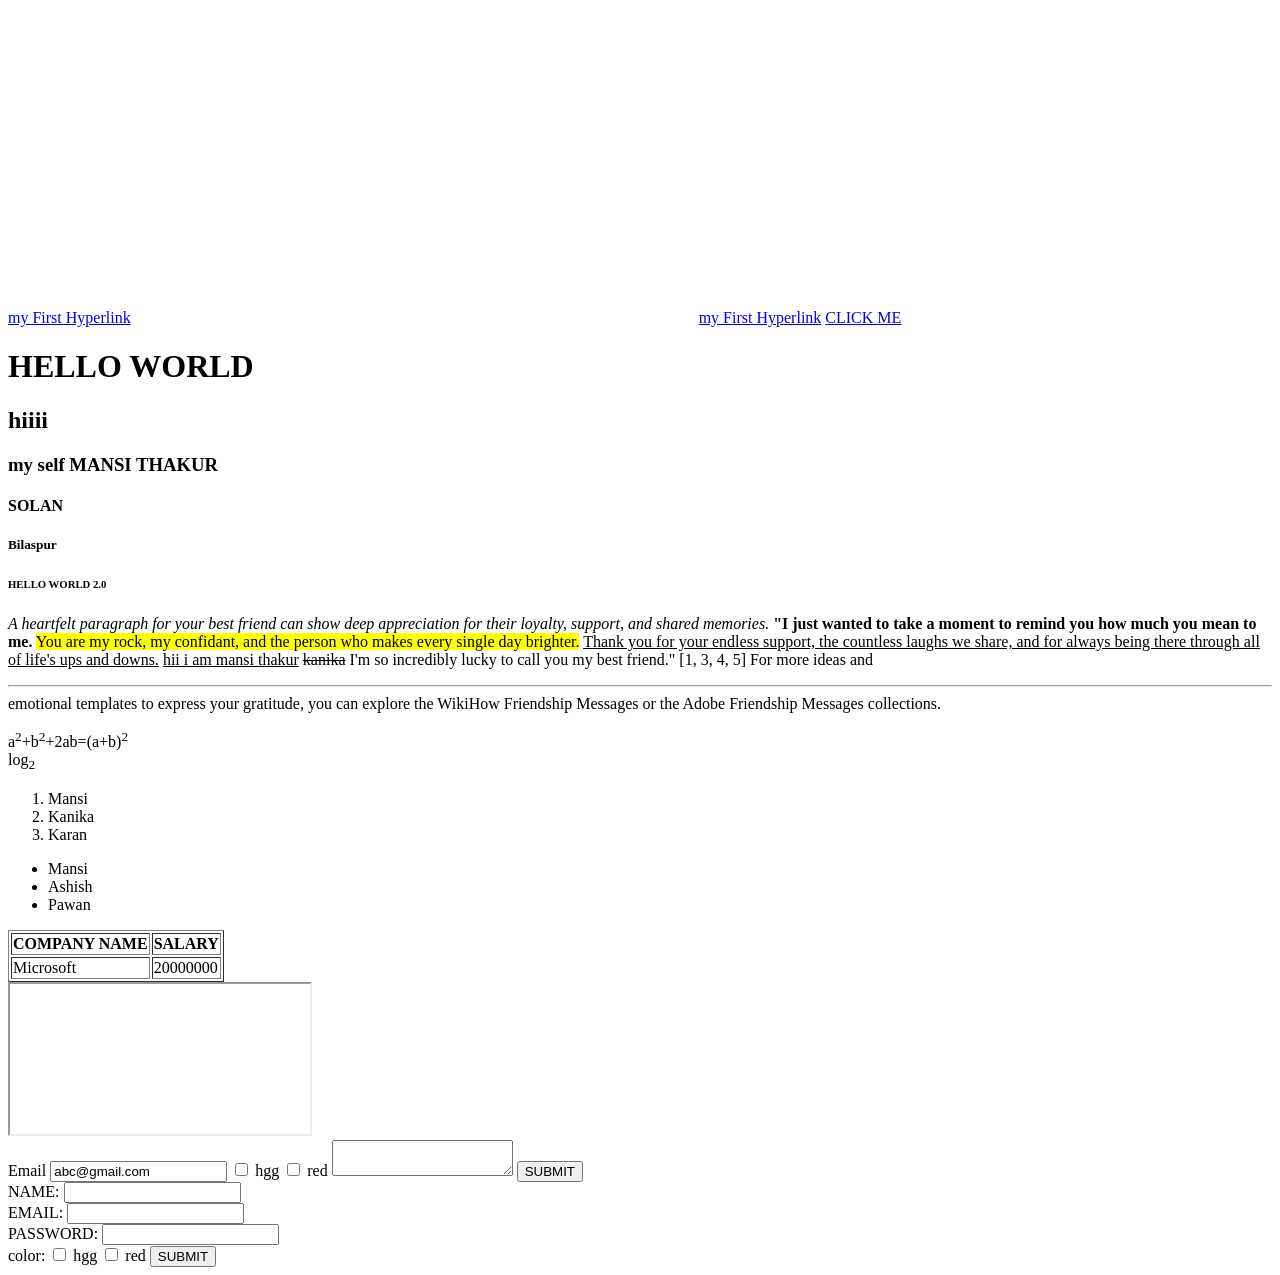
<file: index.html>
<!DOCTYPE html>
<html lang="en">
<head>
    <meta charset="UTF-8">
    <meta name="viewport" content="width=device-width, initial-scale=1.0">
    <title>Document</title>
</head>
<body>

    <!-- FIX 1: href must be in quotes when path has a space -->
    <a href="formatting text.html">my First Hyperlink</a>

    <!-- FIX 2: YouTube needs /embed/ URL, not /watch?v= -->
    <iframe
        width="560"
        height="315"
        src="https://www.youtube.com/embed/IaigtoNPAZw"
        title="YouTube video player"
        frameborder="0"
        
        allowfullscreen>
    </iframe>

    <a href="formatting text.html">my First Hyperlink</a>

    <!-- FIX 3: Removed accidental .html at the end of the Google URL -->
    <a href="https://www.google.com">CLICK ME</a>

    <h1>HELLO WORLD</h1>
    <h2>hiiii</h2>
    <h3>my self MANSI THAKUR</h3>
    <h4>SOLAN</h4>
    <h5>Bilaspur</h5>
    <h6>HELLO WORLD 2.0</h6>

    <p>
        <i>A heartfelt paragraph for your best friend can show deep appreciation for their loyalty, support, and shared memories.</i>
        <b>"I just wanted to take a moment to remind you how much you mean to me.</b>
        <mark>You are my rock, my confidant, and the person who makes every single day brighter.</mark>
        <u>Thank you for your endless support, the countless laughs we share, and for always being there through all of life's ups and downs.</u>
        <ins>hii i am mansi thakur</ins> <del>kanika</del>
        I'm so incredibly lucky to call you my best friend." [1, 3, 4, 5]
        For more ideas and <hr> emotional templates to express your gratitude, you can explore the WikiHow Friendship Messages or the Adobe Friendship Messages collections.
    </p>

    a<sup>2</sup>+b<sup>2</sup>+2ab=(a+b)<sup>2</sup><br>
    log<sub>2</sub>

    <ol>
        <li>Mansi</li>
        <li>Kanika</li>
        <li>Karan</li>
    </ol>

    <ul>
        <li>Mansi</li>
        <li>Ashish</li>
        <li>Pawan</li>
    </ul>

    <!-- FIX 4: Removed duplicate/nested <table> tag and removed stray backtick -->
    <table border="1">
        <tr>
            <th>COMPANY NAME</th>
            <th>SALARY</th>
        </tr>
        <tr>
            <td>Microsoft</td>
            <td>20000000</td>
        </tr>
    </table>

    <iframe src="https://sortiqsolutions.com"></iframe>

    <!-- FIX 5: Removed broken <img> tag (no valid src path was given) -->
    <!-- <img src="your-image-path-here" alt="description"> -->

    <br>

    <!-- FIX 6: Corrected input tags - 'required' is a boolean attribute directly on input -->
    <form>
        <label for="email1">Email</label>
        <input type="email" id="email1" placeholder="enter your email" value="abc@gmail.com" required>
        <input type="checkbox" name="kkkkk" value="hgg"> hgg
        <input type="checkbox" name="kkkhhjjj" value="red"> red
        <textarea></textarea>
        <button type="submit">SUBMIT</button>
    </form>

    <form>
        NAME:
        <input type="text" required>
        <br>
        EMAIL:
        <input type="email" required>
        <br>
        PASSWORD:
        <input type="password" required>
        <br>
        color:
        <input type="checkbox" name="kkkkk" value="hgg"> hgg
        <input type="checkbox" name="kkkhhjjj" value="red"> red
        <button type="submit">SUBMIT</button>
    </form>

</body>
</html>
</file>
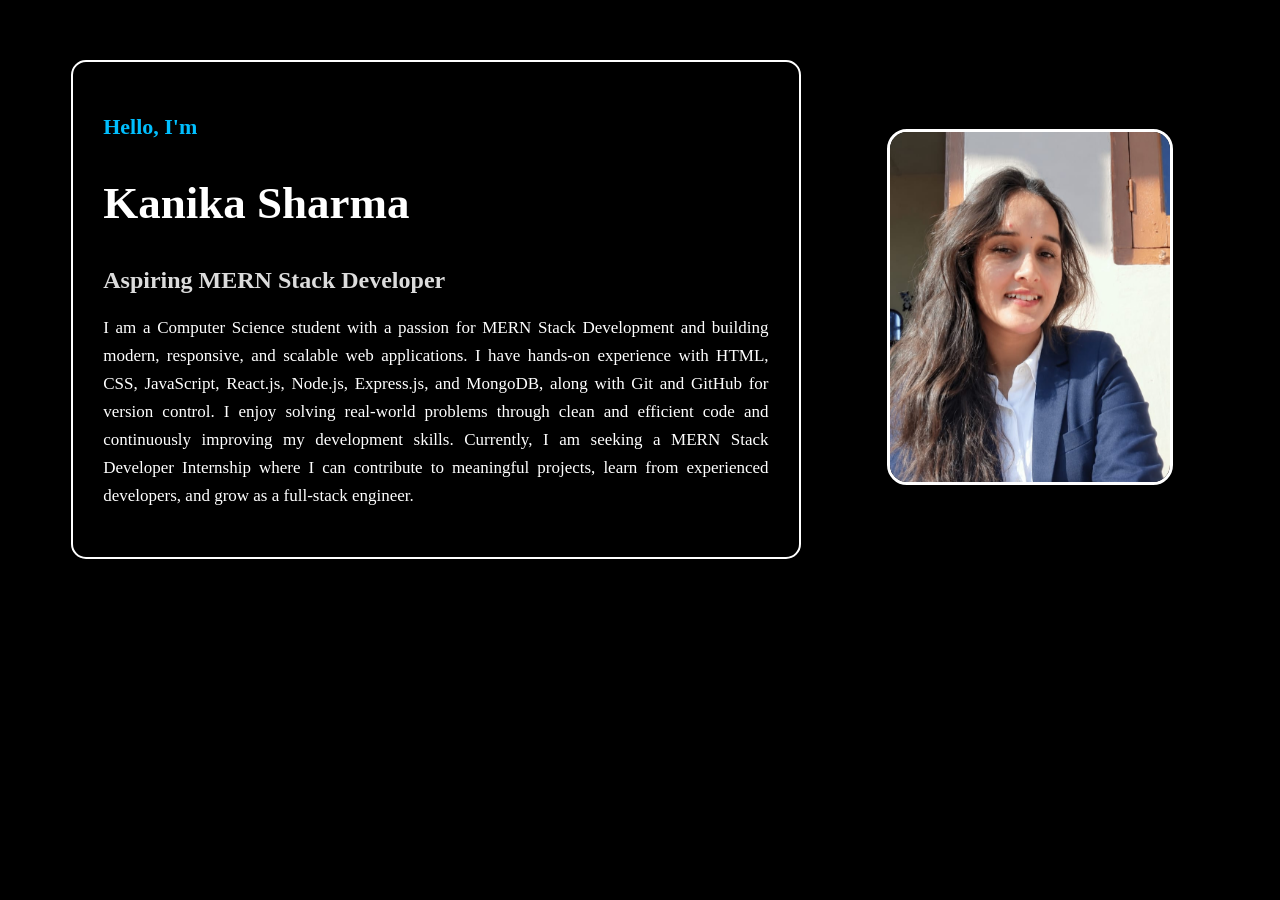
<file: portfolio_kanika.html>
<!DOCTYPE html>
<html lang="en">

<head>
    <meta charset="UTF-8">
    <meta name="viewport" content="width=device-width, initial-scale=1.0">
    <title>Portfolio</title>
    <!-- <link rel="stylesheet" href="/css/style.css"> -->
    <link rel="stylesheet" href="/css/style.css">
</head>
<style>

</style>

<body>
    <section class="hero">
          <div class="right" >
            <h3>Hello, I'm</h3>

            <h1>Kanika Sharma</h1>

            <h2>Aspiring MERN Stack Developer</h2>

            <p>
                I am a Computer Science student with a passion for MERN Stack Development and
                building modern, responsive, and scalable web applications. I have hands-on
                experience with HTML, CSS, JavaScript, React.js, Node.js, Express.js, and
                MongoDB, along with Git and GitHub for version control. I enjoy solving
                real-world problems through clean and efficient code and continuously
                improving my development skills. Currently, I am seeking a MERN Stack
                Developer Internship where I can contribute to meaningful projects, learn
                from experienced developers, and grow as a full-stack engineer.
            </p>
        </div>
        <div class="left">
            <img src="/images/kanika.jpeg" alt="mansi thakur img">
            
        </div>
      
    </section>

</body>

</html>
</file>
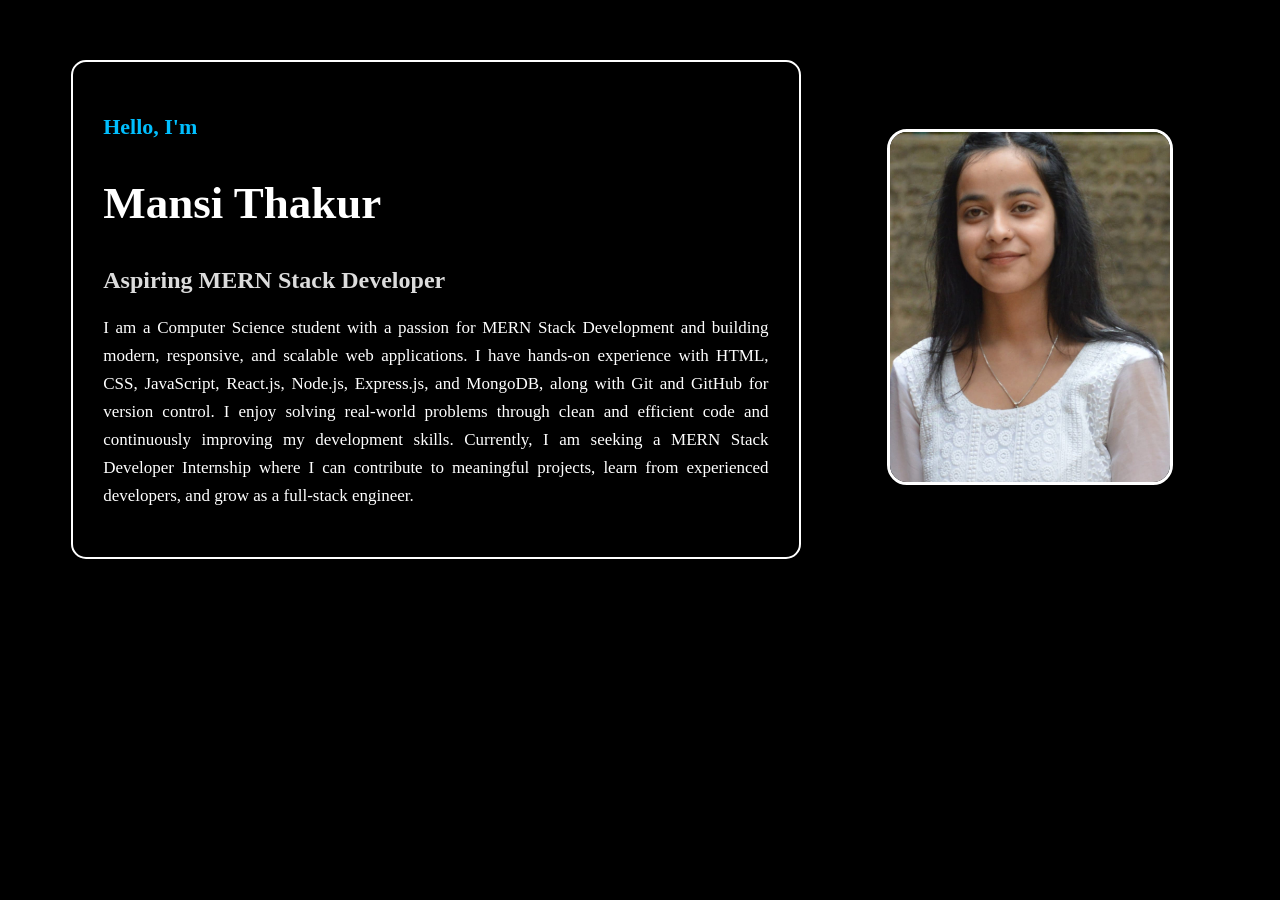
<file: portfolio_mansi.html>
<!DOCTYPE html>
<html lang="en">

<head>
    <meta charset="UTF-8">
    <meta name="viewport" content="width=device-width, initial-scale=1.0">
    <title>Portfolio</title>
    <!-- <link rel="stylesheet" href="/css/style.css"> -->
    <link rel="stylesheet" href="/css/style.css">
</head>
<style>

</style>

<body>
    <section class="hero">   
          <div class="right" >
            <h3>Hello, I'm</h3>

            <h1>Mansi Thakur</h1>

            <h2>Aspiring MERN Stack Developer</h2>

            <p>
                I am a Computer Science student with a passion for MERN Stack Development and
                building modern, responsive, and scalable web applications. I have hands-on
                experience with HTML, CSS, JavaScript, React.js, Node.js, Express.js, and
                MongoDB, along with Git and GitHub for version control. I enjoy solving
                real-world problems through clean and efficient code and continuously
                improving my development skills. Currently, I am seeking a MERN Stack
                Developer Internship where I can contribute to meaningful projects, learn
                from experienced developers, and grow as a full-stack engineer.
            </p>
        </div>
        <div class="left">
            <img src="/images/mansi.jpeg" alt="mansi thakur img">
            
        </div>
      
    </section>

</body>

</html>
</file>
<file: css/style.css>
body {
    background: #000;
}

.hero {
    width: 90%;
    margin: 60px auto;
    display: flex;
    justify-content: space-between;
    align-items: center;
    gap: 50px;
}

/* Right Section */
.right {
    width: 65%;
    color: white;
    border: 2px solid white;
    border-radius: 15px;
    padding: 30px;
}

.right h3 {
    color: #00bfff;
    font-size: 22px;
}

.right h1 {
    font-size: 45px;
}

.right h2 {
    color: #dcdcdc;
}

.right p {
    font-size: 17px;
    line-height: 28px;
    text-align: justify;
}

/* Left Section */
.left {
    width: 35%;
    text-align: center;
}

.left img {
    width: 280px;
    height: 350px;
    object-fit: cover;
    border-radius: 20px;
    border: 3px solid white;
}

.left img:hover {
    border: 3px solid #00bfff;
}

/* Hover Effect */
.right:hover {
    border-color: #00bfff;
}
</file>
